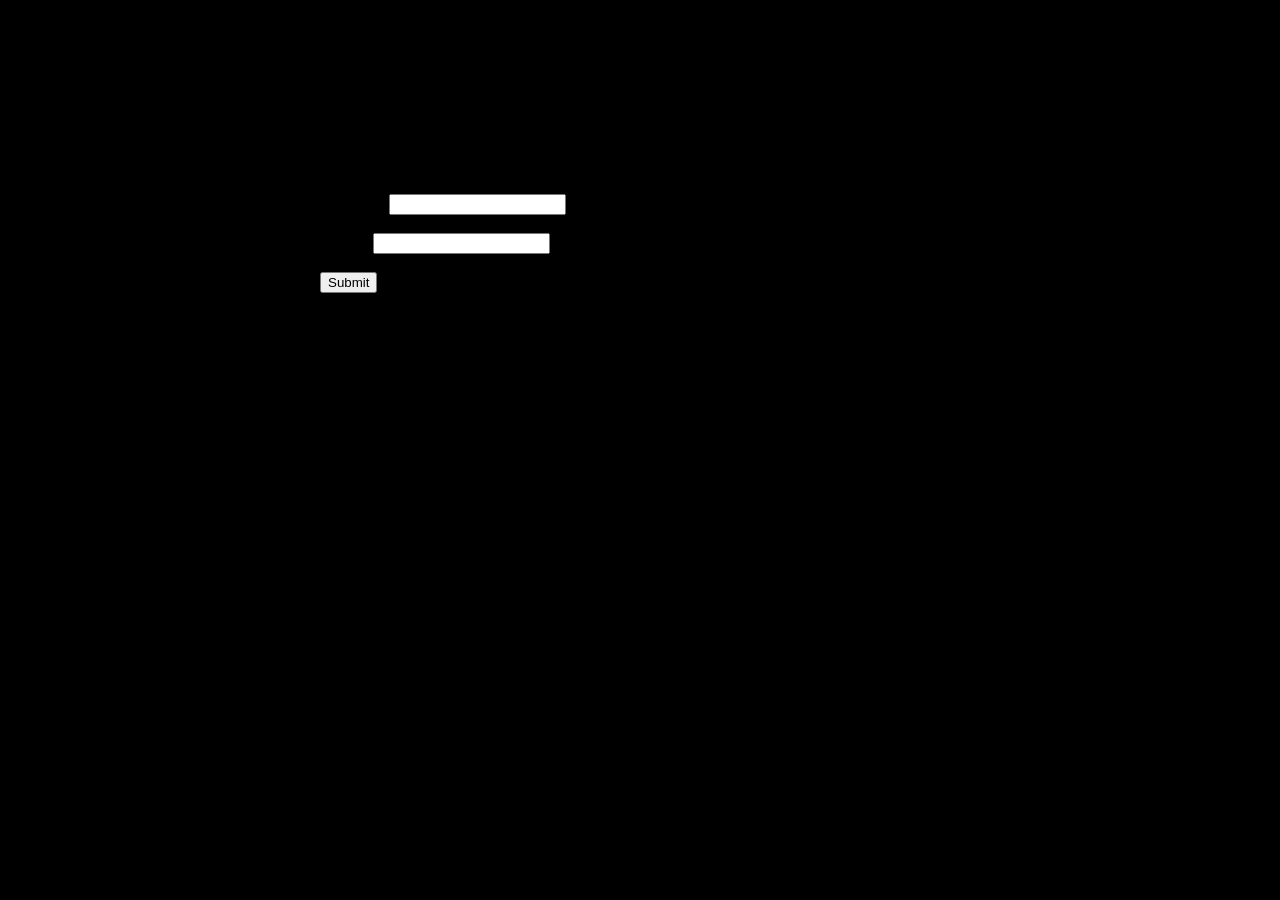
<file: src/index.html>
<!DOCTYPE html>
<html lang="en">

<head>
  <meta charset="UTF-8">
  <meta name="viewport" content="width=device-width, initial-scale=1.0">
  <link rel="stylesheet" href="styles.css">
  <title>KSU Grade Calculator</title>
</head>

<body>
  <main>
    <h1>KSU Grade Calculator</h1>

    <p><b><u>Add New Class and Grade</u></b></p>
    <form action="http://127.0.0.1:5000/index", method='POST'>
      <label for="class">Class ID:</label>
      <input type="text" id="class" name="class"><br><br>
      <label for="grade">Grade:</label>
      <input type="number" id="grade" name="grade"><br><br>
      <input type="submit" value="Submit">
    </form>
  </main>
</body>

</html>
</file>
<file: src/styles.css>
* {
  font-family: Arial, Helvetica, sans-serif;
}

html, body {
  margin: 0;
  border: 0;
  padding: 0;
  background-color: rgb(0, 0, 0);
}

main {
  margin: auto;
  width: 50%;
  padding: 20px;
}

main > h1 {
  text-align: center;
  font-size: 3.5em;
}
</file>
